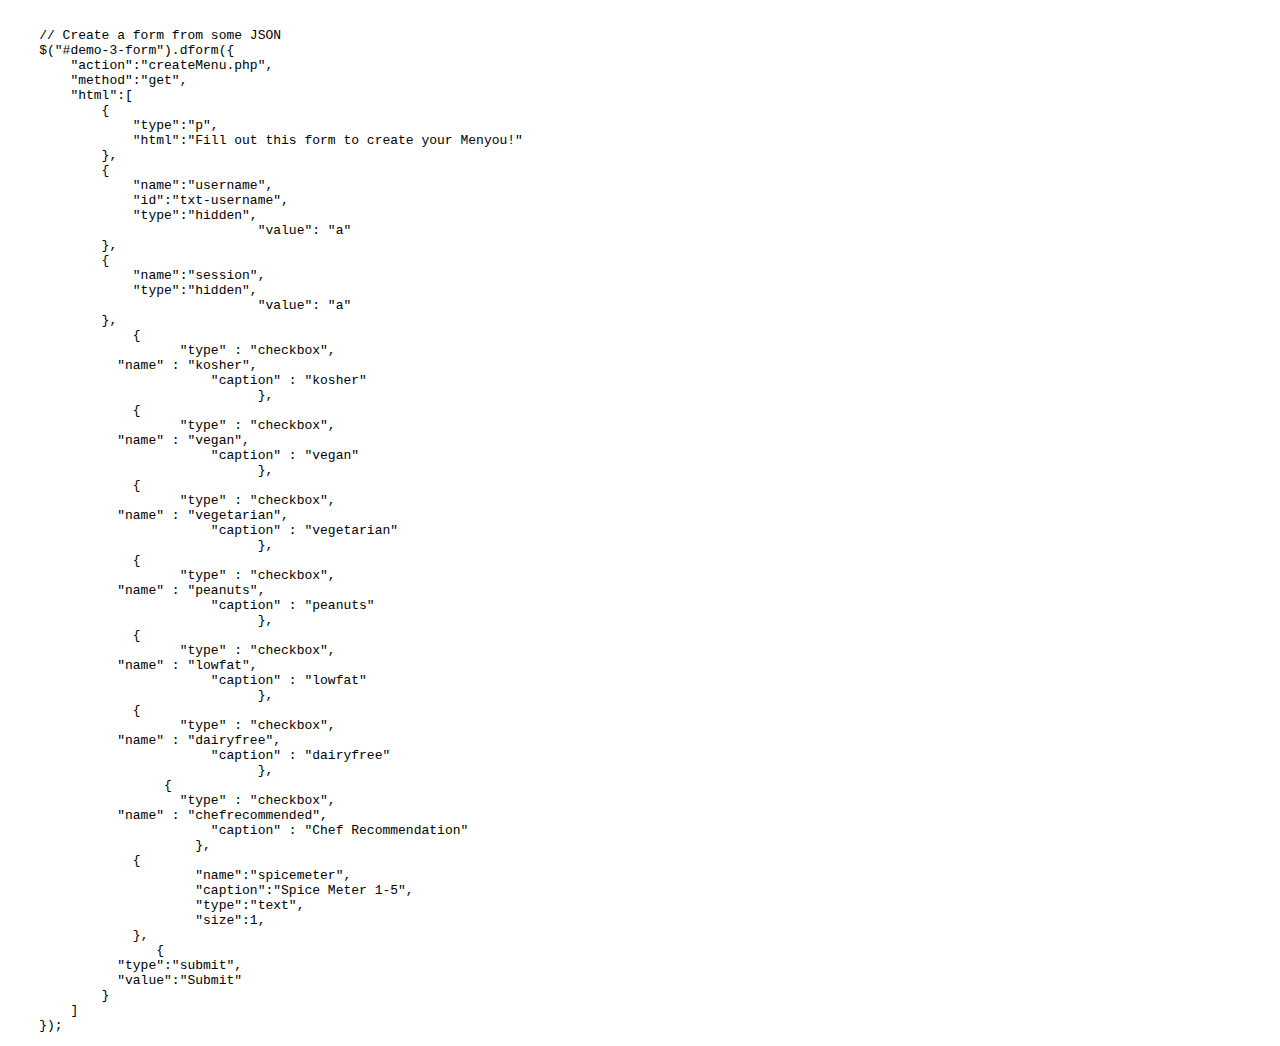
<file: Website/testjson.html>
<!DOCTYPE html>
<html>
<head>
    <meta http-equiv="content-type" content="text/html; charset=UTF-8">
    <title>Get started with jQuery dForm</title>
    <!--------------------http://daffl.github.io/jquery.dform/ useful info here, accordion option looks promising ------------->
	<!-------------------Then convert this form back to json after user input with something like http://jquerypp.com/#formparams ---------->
</head>
<style type="text/css">
    input, label {
        display: block;
        margin-bottom: 5px;
    }
</style>
<body>
<form id="demo-1-form"></form>
<pre data-for="demo-1"></pre>

<form id="demo-2-form"></form>
<pre data-for="demo-2"></pre>

<form id="demo-3-form"></form>
<pre data-for="demo-3"></pre>

<!-- Load jQuery and the minified plugin -->
<script type="text/javascript" src="https://ajax.googleapis.com/ajax/libs/jquery/1.9.1/jquery.min.js"></script>
<script type="text/javascript" src="http://menyouapp.com/jquery.dform-1.1.0.min.js"></script>

<script type="text/javascript">
    $(function () {
        $('script.demo').each(function () {
            $('pre[data-for="' + $(this).attr('id') + '"]').html($(this).html());
        });
    });
</script>
<!----------- <script type="text/javascript" class="demo" id="demo-1">
$(function () {
    // Create a form from some JSON
    $("#demo-1-form").dform({
        "action":"index.html",
        "method":"get",
        "html":[
            {
                "type":"p",
                "html":"You must login with menyou"
            },
            {
                "name":"username",
                "id":"txt-username",
                "caption":"Username",
                "type":"text",
                "placeholder":"E.g. u...@example.com"
            },
            {
                "name":"password",
                "caption":"Password",
                "type":"password"
            },
            {
                "type":"submit",
                "value":"Login"
            }
        ]
    });
});
</script>
<script type="text/javascript" class="demo" id="demo-2">
$('#demo-2-form').dform({
    "action":"index.html",
    "method":"post",
    "html":[
        {
            "type":"fieldset",
            "caption":"User information",
            "html":[
                {
                    "name":"email",
                    "caption":"Email address",
                    "type":"text",
                    "placeholder":"E.g. user@example.com",
                    "validate":{
                        "email":true
                    }
                },
                {
                    "name":"password",
                    "caption":"Password",
                    "type":"password",
                    "id":"registration-password",
                    "validate":{
                        "required":true,
                        "minlength":5,
                        "messages":{
                            "required":"Please enter a password",
                            "minlength":"At least {0} characters long"
                        }
                    }
                },
                {
                    "name":"password-repeat",
                    "caption":"Repeat password",
                    "type":"password",
                    "validate":{
                        "equalTo":"#registration-password",
                        "messages":{
                            "equalTo":"Please repeat your password"
                        }
                    }
                },
                {
                    "type":"radiobuttons",
                    "caption":"Sex",
                    "name":"sex",
                    "class":"labellist",
                    "options":{
                        "f":"Female",
                        "m":"Male"
                    }
                },
                {
                    "type":"checkboxes",
                    "name":"test",
                    "caption":"Receive newsletter about",
                    "class":"labellist",
                    "options":{
                        "updates":"Product updates",
                        "errors":{
                            "value":"security",
                            "caption":"Security warnings",
                            "checked":"checked"
                        }
                    }
                }
            ]
        },
        {
            "type":"fieldset",
            "caption":"Address information",
            "html":[
                {
                    "name":"name",
                    "caption":"Your name",
                    "type":"text",
                    "placeholder":"E.g. John Doe"
                },
                {
                    "name":"address",
                    "caption":"Address",
                    "type":"text",
                    "validate":{ "required":true }
                },
                {
                    "name":"zip",
                    "caption":"ZIP code",
                    "type":"text",
                    "size":5,
                    "validate":{ "required":true }
                },
                {
                    "name":"city",
                    "caption":"City",
                    "type":"text",
                    "validate":{ "required":true }
                },
                {
                    "type":"select",
                    "name":"continent",
                    "caption":"Choose a continent",
                    "options":{
                        "america":"America",
                        "europe":{
                            "selected":"true",
                            "id":"europe-option",
                            "value":"europe",
                            "html":"Europe"
                        },
                        "asia":"Asia",
                        "africa":"Africa",
                        "australia":"Australia"
                    }
                }
            ]
        },
        {
            "type":"submit",
            "value":"Signup"
        }
    ]
});
</script> --------->

<script type="text/javascript" class="demo" id="demo-3">
    // Create a form from some JSON
    $("#demo-3-form").dform({
        "action":"createMenu.php",
        "method":"get",
        "html":[
            {
                "type":"p",
                "html":"Fill out this form to create your Menyou!"
            },
            {
                "name":"username",
                "id":"txt-username",
                "type":"hidden",
				"value": "a"
            },
            {
                "name":"session",
                "type":"hidden",
				"value": "a"
            },
	        {
		      "type" : "checkbox",
              "name" : "kosher",
			  "caption" : "kosher"
				},
	        {
		      "type" : "checkbox",
              "name" : "vegan",
			  "caption" : "vegan"
				},
	        {
		      "type" : "checkbox",
              "name" : "vegetarian",
			  "caption" : "vegetarian"
				},
	        {
		      "type" : "checkbox",
              "name" : "peanuts",
			  "caption" : "peanuts"
				},
	        {
		      "type" : "checkbox",
              "name" : "lowfat",
			  "caption" : "lowfat"
				},
	        {
		      "type" : "checkbox",
              "name" : "dairyfree",
			  "caption" : "dairyfree"
				},
		    {
		      "type" : "checkbox",
              "name" : "chefrecommended",
			  "caption" : "Chef Recommendation"
			},
		{
			"name":"spicemeter",
			"caption":"Spice Meter 1-5",
			"type":"text",
			"size":1,
		},
		   {
              "type":"submit",
              "value":"Submit"
            }
        ]
    });
</script>
</body>
</html>
</file>
